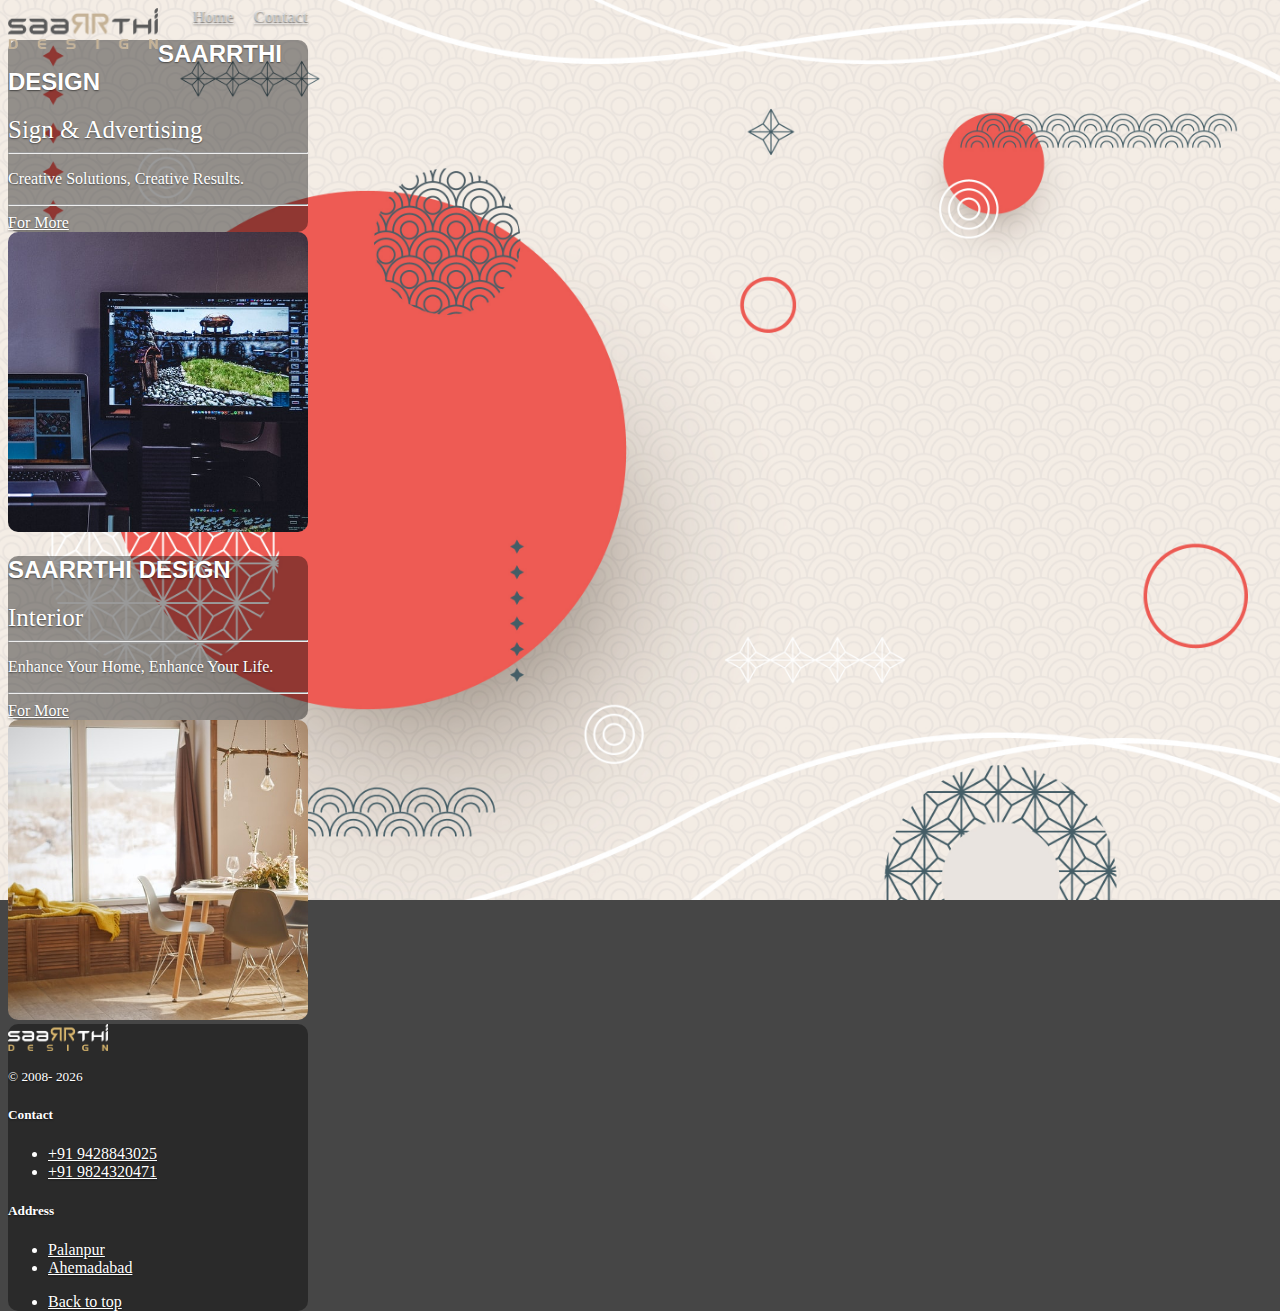
<file: index.html>
<!doctype html>
<html lang="en">

<head>
    <!-- Required meta tags -->
    <meta charset="utf-8">
    <meta name="viewport" content="width=device-width, initial-scale=1, shrink-to-fit=no">
    <meta name="description" content="Welcome to Saarrthi Design, A Company For Reach Your Progress to High Level.">

    <!-- Bootstrap CSS -->
    <link rel="stylesheet" href="https://cdn.jsdelivr.net/npm/bootstrap@4.5.3/dist/css/bootstrap.min.css"
        integrity="sha384-TX8t27EcRE3e/ihU7zmQxVncDAy5uIKz4rEkgIXeMed4M0jlfIDPvg6uqKI2xXr2" crossorigin="anonymous">

    <link rel="stylesheet" href="cover.css">
    <link rel="stylesheet" href="bg.css">

    <title>Saarrthi Design</title>
</head>

<body class="text-center">
    <div class="cover-container d-flex w-100 h-100 p-3 mx-auto flex-column container-fluid">
        <header class="masthead mb-auto">
            <div class="inner">
                <img src="saarrthi.png" class="masthead-brand justify-content-center" alt="" width="150px">
                <nav class="nav nav-masthead justify-content-center my-3">
                    <a class="nav-link text-dark" href="#">Home</a>
                    <a class="nav-link text-dark" href="#contact">Contact</a>
                </nav>
            </div>
        </header>


        <div class="container">
            <div class="row featurette d-flex justify-content-center align-items-center my-5">
                <div class="col-md-7 bx ">
                    <h2 class="featurette-heading tx_1 my-2">SAARRTHI DESIGN</h2>
                    <span class="text-muted tx">Sign & Advertising</span>
                    <br>
                    <hr>
                    <p class="lead">Creative Solutions, Creative Results.</p>
                    <hr>
                    <a href="SaarrthiDesign.html" class="btn btn-outline-light  my-3" role="button" aria-pressed="true">For More</a>
                </div>
                <div class="col-md-5">
                    <img class="bd-placeholder-img bd-placeholder-img-lg featurette-image img-fluid mx-auto ig my-2"
                        src="18.jfif" alt="" width="300px" height="300px">
                </div>
            </div>

            <div class="row featurette d-flex justify-content-center align-items-center my-5">
                <div class="col-md-7 order-md-2 bx ">
                    <h2 class="featurette-heading tx_1 my-2">SAARRTHI DESIGN</h2>
                    <span class="text-muted tx">Interior</span>
                    <br>
                    <hr>
                    <p class="lead">Enhance Your Home, Enhance Your Life.</p>
                    <hr>
                    <a href="Saarrthiinterior.html" class="btn btn-outline-light  my-3" role="button" aria-pressed="true">For More</a>
                </div>
                <div class="col-md-5">
                    <img class="bd-placeholder-img bd-placeholder-img-lg featurette-image img-fluid mx-auto ig my-2"
                        src="15.png" alt="" width="300px" height="300px">
                </div>
            </div>
        </div>



        <footer class="pt-4 my-md-5 pt-md-5  bx " id="contact">
            <div class="row">
                <div class="col-12 col-md">
                    <img class="mb-2" src="saarrthi logo1.png" alt="" width="100px">
                    <small class="d-block mb-3 text-light">
                        <p>&copy; 2008-
                            <script>document.write(new Date().getFullYear())</script>
                        </p>
                    </small>
                </div>
                <div class="col-6 col-md">
                    <h5>Contact</h5>
                    <ul class="list-unstyled text-small">
                        <li><a class="text-light" href="tel:942-884-3025">+91 9428843025</a></li>
                        <li><a class="text-light" href="tel:982-432-0471">+91 9824320471</a></li>
                    </ul>
                </div>
                <div class="col-6 col-md">
                    <h5>Address</h5>
                    <ul class="list-unstyled text-small">
                        <li><a class="text-light"
                                href="https://www.google.com/search?rlz=1C1CHBD_enIN920IN920&sxsrf=ALeKk01i0K4dn3NLZ21aGmFFBIDjx1ZPQw:1601227343018&ei=McpwX7_wA9HgrQGKvIyAAg&q=saarrthi%20design%20pvt%20ltd&oq=saarrthi+de&gs_lcp=[base64]&sclient=psy-ab&npsic=0&rflfq=1&rlha=0&rllag=23618287,72467293,62351&tbm=lcl&rldimm=4892443876867356587&lqi=ChdzYWFycnRoaSBkZXNpZ24gcHZ0IGx0ZFoyChdzYWFycnRoaSBkZXNpZ24gcHZ0IGx0ZCIXc2FhcnJ0aGkgZGVzaWduIHB2dCBsdGQ&ved=2ahUKEwjdwPDX7InsAhUTQH0KHfd0AGkQvS4wAHoECAwQLw&rldoc=1&tbs=lrf:!1m4!1u3!2m2!3m1!1e1!1m4!1u2!2m2!2m1!1e1!1m4!1u16!2m2!16m1!1e1!1m4!1u16!2m2!16m1!1e2!2m1!1e2!2m1!1e16!2m1!1e3!3sIAE,lf:1,lf_ui:2&rlst=f#"
                                target="_blank">Palanpur</a></li>
                        <li><a class="text-light"
                                href="https://www.google.com/maps/place/SAARRTHI+DESIGN+Pvt.+Ltd/@22.9192999,73.6017616,7.25z/data=!4m12!1m6!3m5!1s0x395e9dd95414bd3f:0xef2d1d0f78fbd313!2sSAARRTHI+DESIGN+Pvt.+Ltd!8m2!3d23.059!4d72.5163958!3m4!1s0x395e9dd95414bd3f:0xef2d1d0f78fbd313!8m2!3d23.059!4d72.5163958"
                                target="_blank">Ahemadabad</a></li>
                    </ul>
                </div>
                <div class="col-6 col-md">
                    <ul class="list-unstyled text-small">
                        <li>
                            <p ><a href="#">Back to top</a></p>
                        </li>
                    </ul>
                </div>

            </div>
        </footer>


    </div>

    <!-- Optional JavaScript; choose one of the two! -->

    <!-- Option 1: jQuery and Bootstrap Bundle (includes Popper) -->
    <script src="https://code.jquery.com/jquery-3.5.1.slim.min.js"
        integrity="sha384-DfXdz2htPH0lsSSs5nCTpuj/zy4C+OGpamoFVy38MVBnE+IbbVYUew+OrCXaRkfj"
        crossorigin="anonymous"></script>
    <script src="https://cdn.jsdelivr.net/npm/bootstrap@4.5.3/dist/js/bootstrap.bundle.min.js"
        integrity="sha384-ho+j7jyWK8fNQe+A12Hb8AhRq26LrZ/JpcUGGOn+Y7RsweNrtN/tE3MoK7ZeZDyx"
        crossorigin="anonymous"></script>

    <!-- Option 2: jQuery, Popper.js, and Bootstrap JS
    <script src="https://code.jquery.com/jquery-3.5.1.slim.min.js" integrity="sha384-DfXdz2htPH0lsSSs5nCTpuj/zy4C+OGpamoFVy38MVBnE+IbbVYUew+OrCXaRkfj" crossorigin="anonymous"></script>
    <script src="https://cdn.jsdelivr.net/npm/popper.js@1.16.1/dist/umd/popper.min.js" integrity="sha384-9/reFTGAW83EW2RDu2S0VKaIzap3H66lZH81PoYlFhbGU+6BZp6G7niu735Sk7lN" crossorigin="anonymous"></script>
    <script src="https://cdn.jsdelivr.net/npm/bootstrap@4.5.3/dist/js/bootstrap.min.js" integrity="sha384-w1Q4orYjBQndcko6MimVbzY0tgp4pWB4lZ7lr30WKz0vr/aWKhXdBNmNb5D92v7s" crossorigin="anonymous"></script>
    -->
</body>

</html>
</file>
<file: cover.css>
/*
 * Globals
 */

/* Links */
a,
a:focus,
a:hover {
  color: #fff;
}

/* Custom default button */
.btn-secondary,
.btn-secondary:hover,
.btn-secondary:focus {
  color: #333;
  text-shadow: none; /* Prevent inheritance from `body` */
  background-color: #fff;
  border: 0.05rem solid #fff;
}

/*
 * Base structure
 */

html,
body {
  height: 100%;
  /* background-color: #333; */
  /* background: url(5.jfif); */
}

body {
  display: -ms-flexbox;
  display: flex;
  color: #fff;
  text-shadow: 0 0.05rem 0.1rem rgba(0, 0, 0, 0.5);
  /* box-shadow: inset 0 0 5rem rgba(0, 0, 0, .5); */
}

.cover-container {
  max-width: 42em;
}

/*
 * Header
 */
.masthead {
  margin-bottom: 2rem;
}

.masthead-brand {
  margin-bottom: 0;
}

.nav-masthead .nav-link {
  padding: 0.25rem 0;
  font-weight: 700;
  color: rgba(255, 255, 255, 0.5);
  background-color: transparent;
  border-bottom: 0.25rem solid transparent;
}

.nav-masthead .nav-link:hover,
.nav-masthead .nav-link:focus {
  border-bottom-color: rgba(255, 255, 255, 0.25);
}

.nav-masthead .nav-link + .nav-link {
  margin-left: 1rem;
}

.nav-masthead .active {
  color: #fff;
  border-bottom-color: #fff;
}

@media (min-width: 48em) {
  .masthead-brand {
    float: left;
  }
  .nav-masthead {
    float: right;
  }
}

.tx {
  font-size: 25px;
}
.tx_1 {
  font-family: Verdana, Geneva, Tahoma, sans-serif;
}
.bx {
  background: rgba(0, 0, 0, 0.397);
  border-radius: 10px;
}
.ig {
  border-radius: 10px;
}
</file>
<file: bg.css>
/* Responsive Full Background Image Using CSS
 * Tutorial URL: http://sixrevisions.com/css/responsive-background-image/
*/
body {
  /* Location of the image */
  background-image: url(3509909.jpg);

  /* Image is centered vertically and horizontally at all times */
  background-position: center center;

  /* Image doesn't repeat */
  background-repeat: no-repeat;

  /* Makes the image fixed in the viewport so that it doesn't move when 
     the content height is greater than the image height */
  background-attachment: fixed;

  /* This is what makes the background image rescale based on its container's size */
  background-size: cover;

  /* Pick a solid background color that will be displayed while the background image is loading */
  background-color: #464646;

  /* SHORTHAND CSS NOTATION
   * background: url(background-photo.jpg) center center cover no-repeat fixed;
   */
}

/* For mobile devices */
@media only screen and (max-width: 767px) {
  body {
    /* The file size of this background image is 93% smaller
     * to improve page load speed on mobile internet connections */
    background-image: url(35099092.jpg);
  }
}
@media only screen and (max-width: 420px) {
  body {
    /* The file size of this background image is 93% smaller
     * to improve page load speed on mobile internet connections */
    background-image: url(35099092.jpg);
  }
}
</file>
